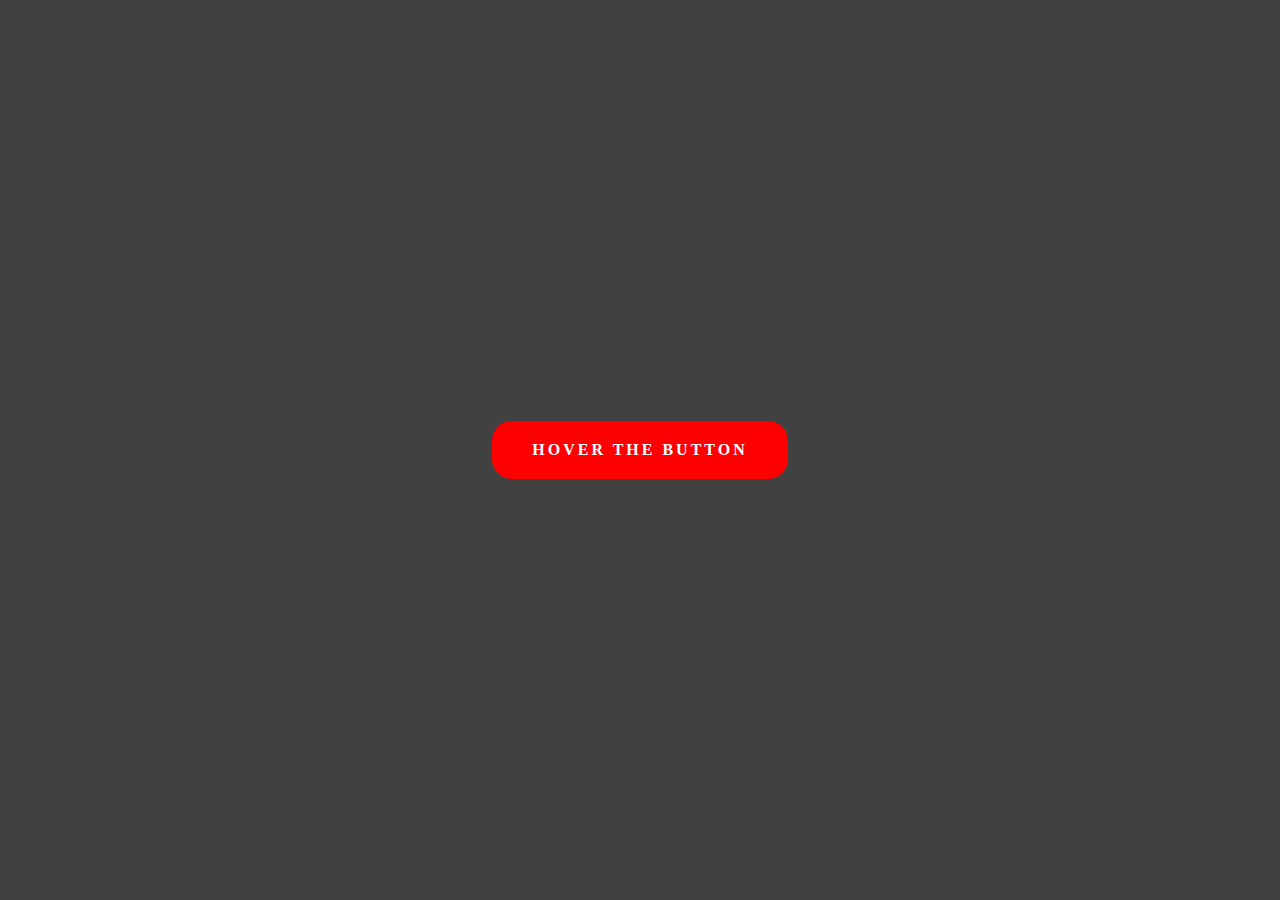
<file: index.html>
<!DOCTYPE html>
<html lang="en">
<head>
    <meta charset="UTF-8">
    <meta name="viewport" content="width=device-width, initial-scale=1.0">
    <title>Document</title>
    <link rel="stylesheet" href="style.css">
</head>
<body>
    <a href="index-2.html"><span>hover the button</span></a>
</body>
</html>
</file>
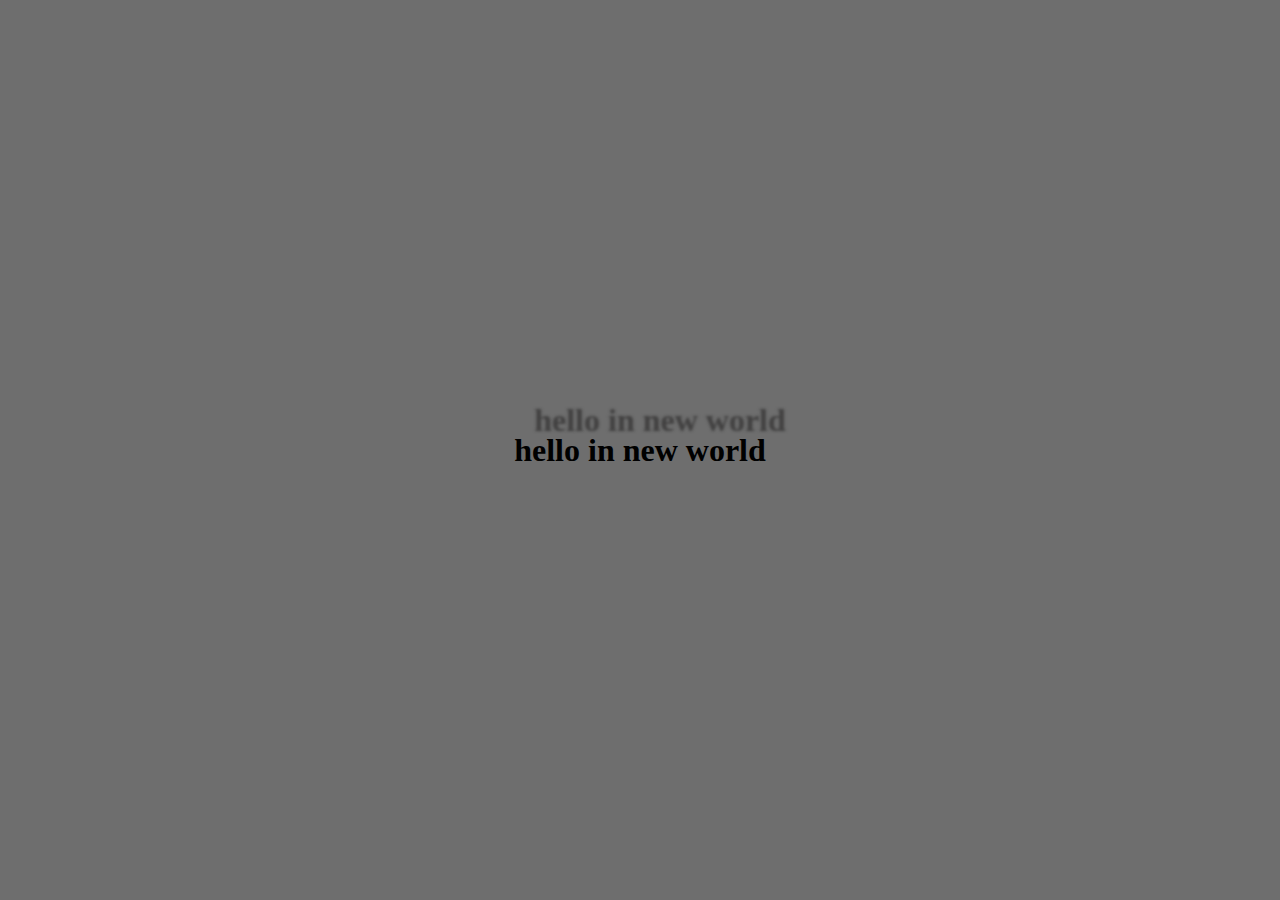
<file: index-2.html>
<!DOCTYPE html>
<html lang="en">
<head>
    <meta charset="UTF-8">
    <meta name="viewport" content="width=, initial-scale=1.0">
    <title>Document</title>
    <link rel="stylesheet" href="style-2.css">
</head>
<body>
    <h1>hello in new world</h1>
</body>
</html>
</file>
<file: style.css>
*{
    margin:0;
    padding:0;
    box-sizing:border-box;
}

body{
    background-color:rgb(65, 65, 65);
    display:flex;
    align-items:center;
    justify-content:center;
    height:100vh;
}

a{
    border:none;
    padding:20px 40px;
    border-radius:20px;
    background-color:red;
    color:white;
    font-weight:700;
    cursor:pointer;
    text-decoration:none;
    position:relative;
    overflow:hidden;
    z-index:3;
    transition:.3s;
}

span{
    z-index:3;
    transition:.5s;
    text-transform:uppercase;
    letter-spacing:3px;
}

a::before{
    content:"";
    position:absolute;
    left:0;
    top:0;
    width:0;
    height:50%;
    background-color:black;
    z-index:-2;
    pointer-events:none;
    transition:.3s;
    transition-timing-function:linear;
}

a::after{
    content:"";
    position:absolute;
    right:0;
    bottom:0;
    width:0;
    height:50%;
    background-color:black;
    z-index:-2;
    pointer-events:none;
    transition:.3s;
    transition-timing-function:linear;
}

a:hover::after{
    width:100%;
}

a:hover::before{
    width:100%;
}

a:hover span{
    color:red;
    transition-delay:.5s;

}

a:hover{
    box-shadow:5px 7px 20px red;
}
</file>
<file: style-2.css>
*{
    margin:0;
    padding:0;
    box-sizing:border-box;
}

body{
    height:100vh;
    display:flex;
    align-items:center;
    justify-content:center;
    background-color:rgb(110, 110, 110);

h1{
    color:black;
    text-shadow:20px -30px 3px rgb(65, 64, 64);
}
</file>
